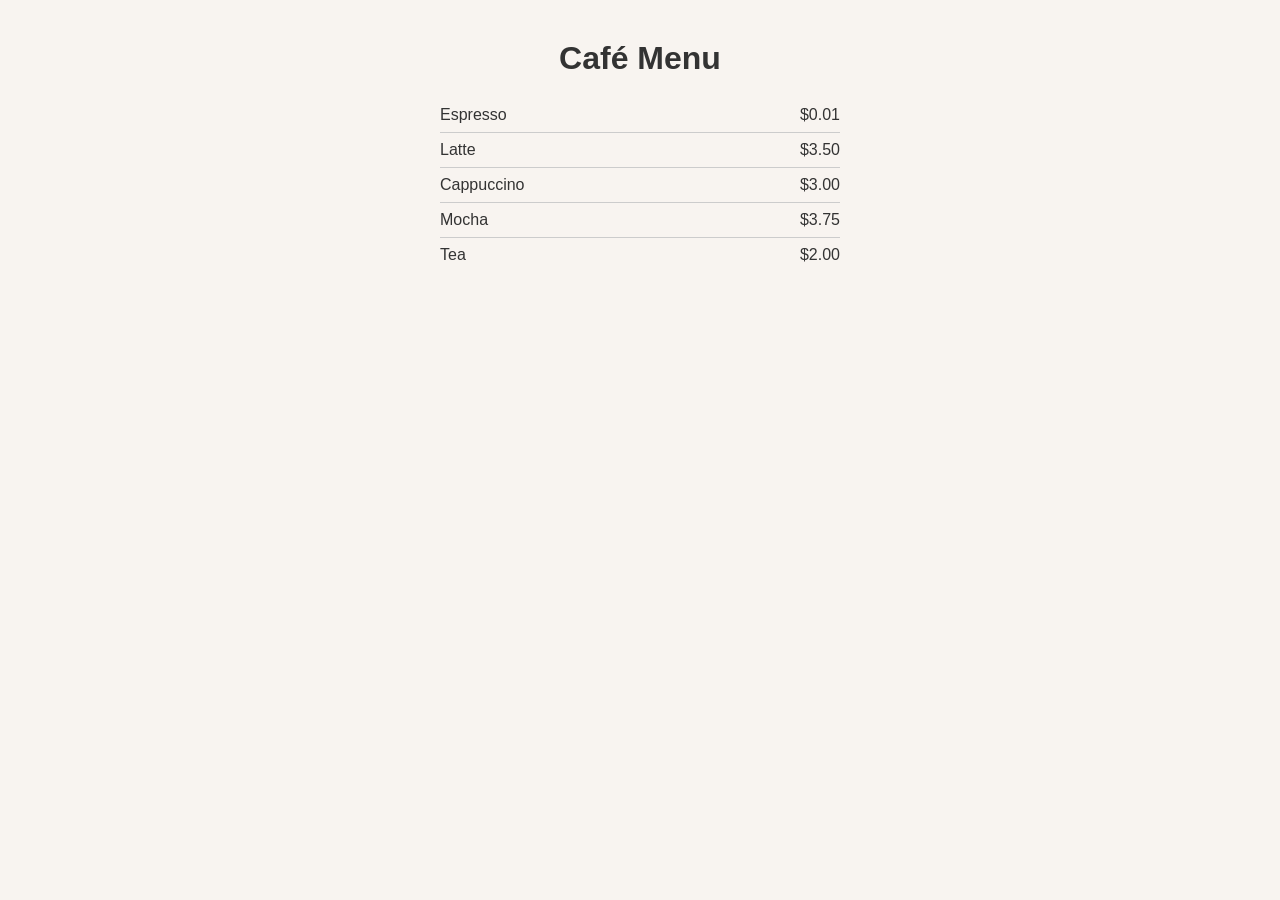
<file: menu.html>
<!doctype html>
<html lang="en">
  <head>
    <meta charset="UTF-8" />
    <title>Simple Cafe Menu</title>
    <style>
      body {
        font-family: Arial, sans-serif;
        margin: 40px;
        background-color: #f8f4f0;
        color: #333;
      }
      h1 {
        text-align: center;
      }
      .menu {
        max-width: 400px;
        margin: 0 auto;
      }
      .item {
        display: flex;
        justify-content: space-between;
        padding: 8px 0;
        border-bottom: 1px solid #ccc;
      }
      .item:last-child {
        border-bottom: none;
      }
    </style>
  </head>
  <body>
    <h1>Café Menu</h1>
    <div class="menu">
      <div class="item">
        <span>Espresso</span>
        <span id="espresso-price">$0.01</span>
      </div>
      <div class="item">
        <span>Latte</span>
        <span>$3.50</span>
      </div>
      <div class="item">
        <span>Cappuccino</span>
        <span>$3.00</span>
      </div>
      <div class="item">
        <span>Mocha</span>
        <span>$3.75</span>
      </div>
      <div class="item">
        <span>Tea</span>
        <span>$2.00</span>
      </div>
    </div>
  </body>
</html>
</file>
